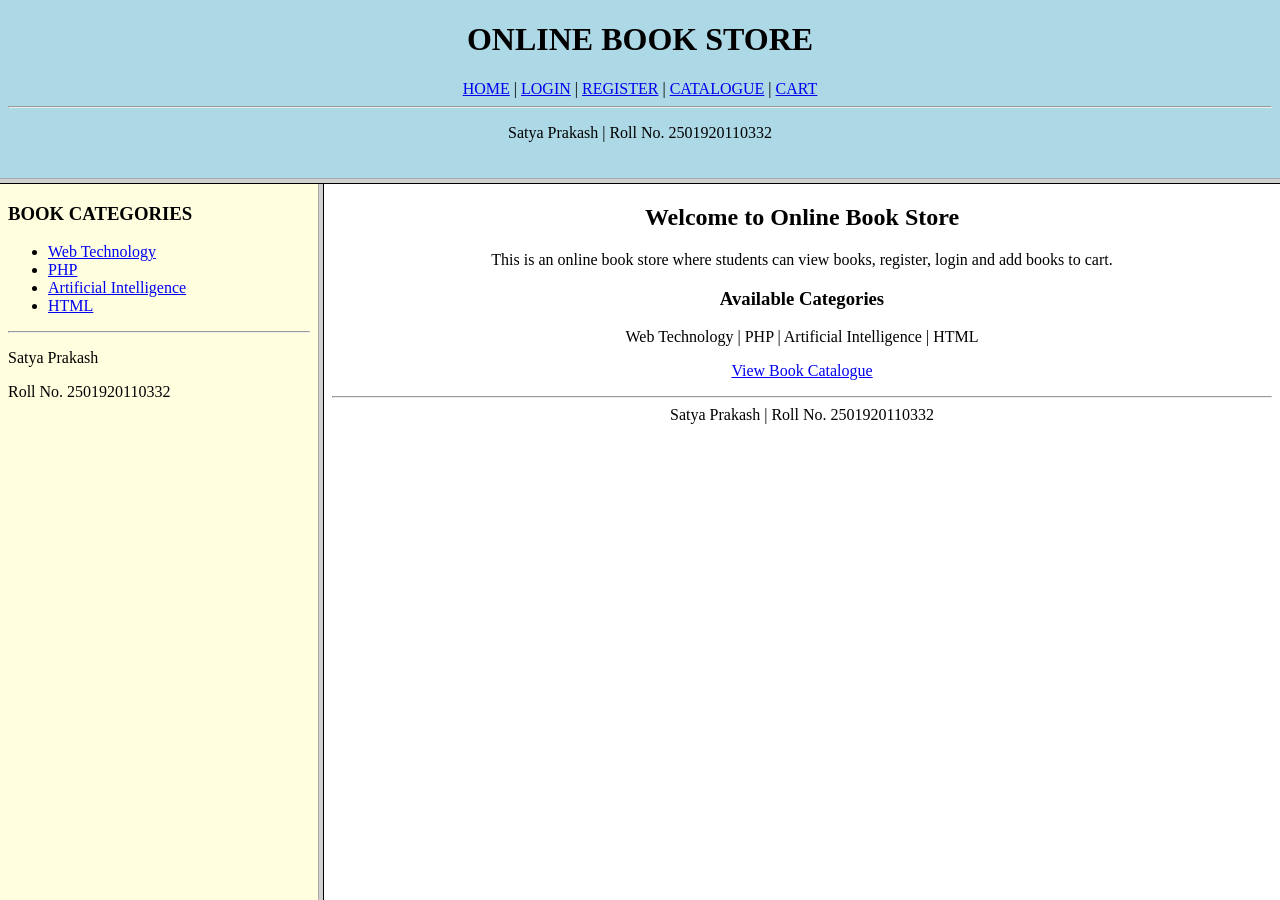
<file: index.html>
<!DOCTYPE html>
<html>
<head>
    <title>Online Book Store</title>
</head>

<frameset rows="20%,80%">
    <frame src="top.html" name="top">
    <frameset cols="25%,75%">
        <frame src="left.html" name="left">
        <frame src="right.html" name="right">
    </frameset>
</frameset>
</html>
</file>
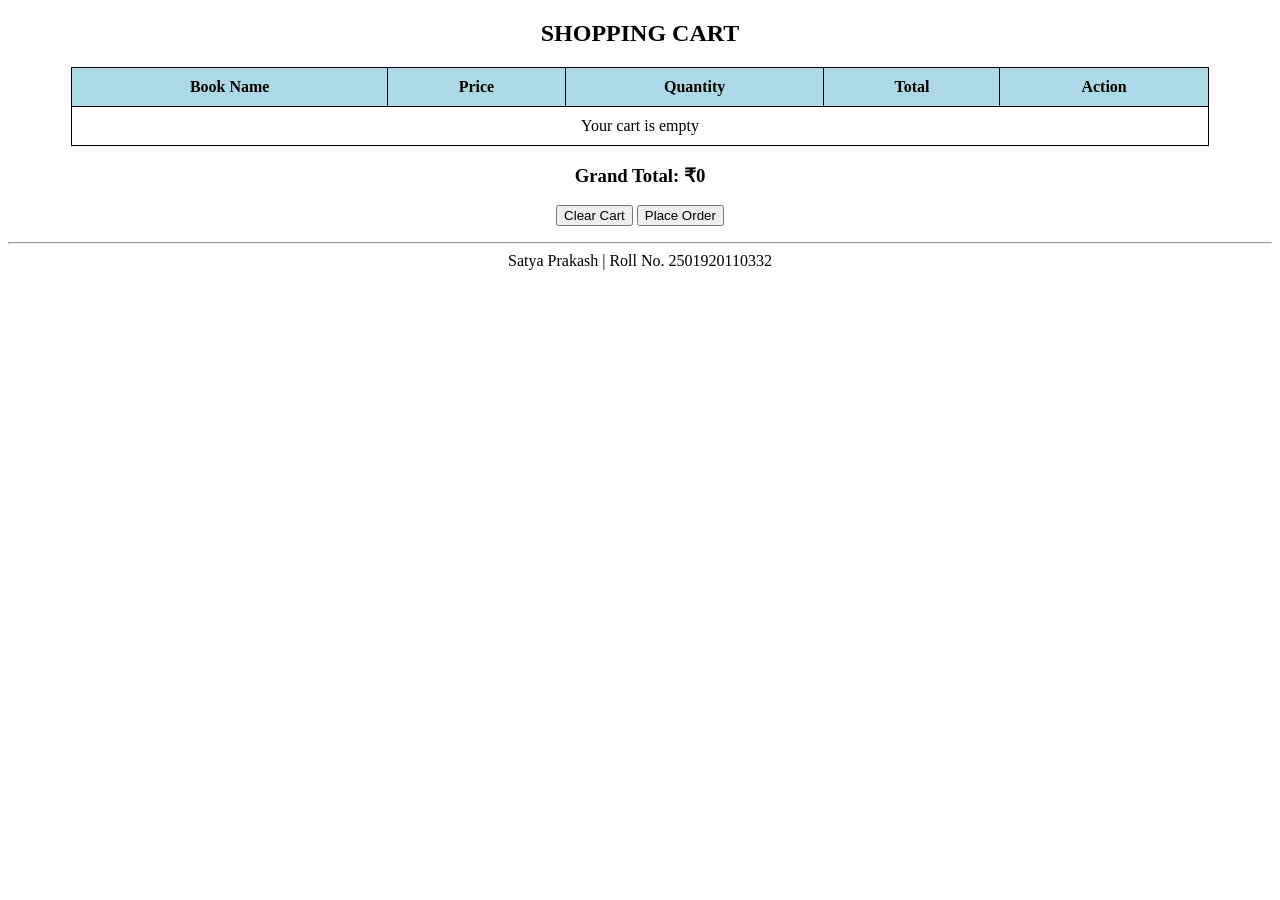
<file: cart.html>
<!DOCTYPE html>
<html>
<head>
    <title>Shopping Cart</title>
    <style>
        table {
            width: 90%;
            border-collapse: collapse;
        }

        th, td {
            border: 1px solid black;
            padding: 10px;
            text-align: center;
        }

        th {
            background-color: lightblue;
        }
    </style>
</head>
<body bgcolor="white" align="center">

    <h2>SHOPPING CART</h2>

    <table align="center">
        <thead>
            <tr>
                <th>Book Name</th>
                <th>Price</th>
                <th>Quantity</th>
                <th>Total</th>
                <th>Action</th>
            </tr>
        </thead>
        <tbody id="cartItems"></tbody>
    </table>

    <h3 id="grandTotal">Grand Total: ₹0</h3>

    <button onclick="clearCart()">Clear Cart</button>
    <button onclick="checkout()">Place Order</button>

    <p id="message"></p>

    <script>
        function displayCart() {
            let cart = JSON.parse(localStorage.getItem("bookCart")) || [];
            let table = document.getElementById("cartItems");
            let total = 0;

            table.innerHTML = "";

            if (cart.length === 0) {
                table.innerHTML =
                    '<tr><td colspan="5">Your cart is empty</td></tr>';
            }

            cart.forEach((book, index) => {
                let amount = book.price * book.quantity;
                total += amount;

                table.innerHTML += `
                    <tr>
                        <td>${book.name}</td>
                        <td>₹${book.price}</td>
                        <td>
                            <button onclick="changeQuantity(${index},-1)">-</button>
                            ${book.quantity}
                            <button onclick="changeQuantity(${index},1)">+</button>
                        </td>
                        <td>₹${amount}</td>
                        <td><button onclick="removeBook(${index})">Remove</button></td>
                    </tr>
                `;
            });

            document.getElementById("grandTotal").innerHTML =
                "Grand Total: ₹" + total;
        }

        function changeQuantity(index, change) {
            let cart = JSON.parse(localStorage.getItem("bookCart")) || [];

            if (!cart[index]) return;

            cart[index].quantity += change;

            if (cart[index].quantity <= 0) {
                cart.splice(index, 1);
            }

            localStorage.setItem("bookCart", JSON.stringify(cart));
            displayCart();
        }

        function removeBook(index) {
            let cart = JSON.parse(localStorage.getItem("bookCart")) || [];
            cart.splice(index, 1);
            localStorage.setItem("bookCart", JSON.stringify(cart));
            displayCart();
        }

        function clearCart() {
            localStorage.removeItem("bookCart");
            displayCart();
            document.getElementById("message").innerHTML = "Cart cleared.";
        }

        function checkout() {
            let cart = JSON.parse(localStorage.getItem("bookCart")) || [];

            if (cart.length === 0) {
                alert("Your cart is empty!");
                return;
            }

            alert("Order placed successfully! (Demo only)");
            localStorage.removeItem("bookCart");
            displayCart();
        }

        displayCart();
    </script>

    <hr>
    <footer>Satya Prakash | Roll No. 2501920110332</footer>
</body>
</html>
</file>
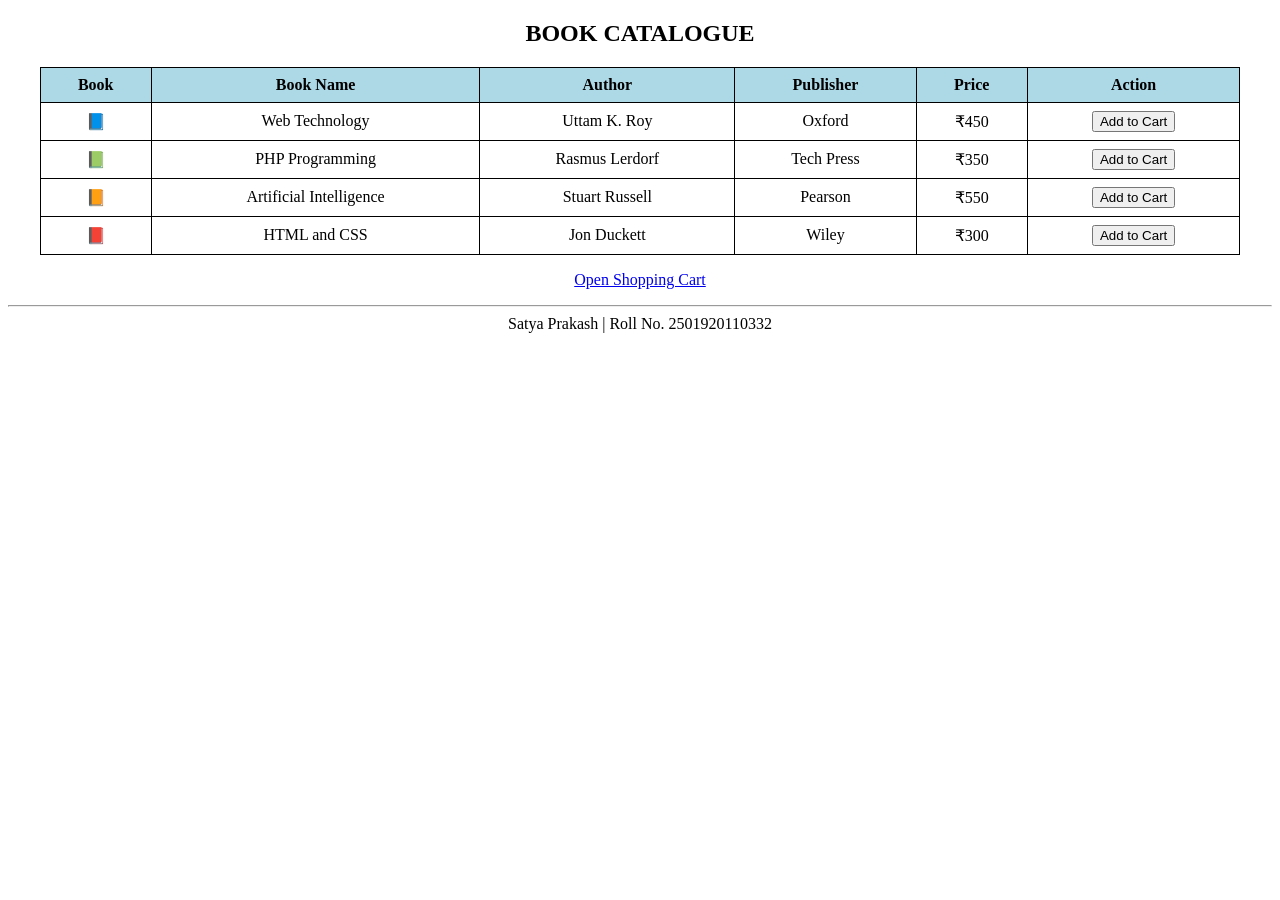
<file: catalogue.html>
<!DOCTYPE html>
<html>
<head>
    <title>Book Catalogue</title>
    <style>
        table {
            width: 95%;
            border-collapse: collapse;
        }

        th, td {
            border: 1px solid black;
            padding: 8px;
            text-align: center;
        }

        th {
            background-color: lightblue;
        }

        button {
            cursor: pointer;
        }
    </style>
</head>
<body bgcolor="white" align="center">

    <h2>BOOK CATALOGUE</h2>

    <table align="center">
        <tr>
            <th>Book</th>
            <th>Book Name</th>
            <th>Author</th>
            <th>Publisher</th>
            <th>Price</th>
            <th>Action</th>
        </tr>

        <tr id="wt">
            <td>📘</td>
            <td>Web Technology</td>
            <td>Uttam K. Roy</td>
            <td>Oxford</td>
            <td>₹450</td>
            <td><button onclick="addBook('Web Technology',450)">Add to Cart</button></td>
        </tr>

        <tr id="php">
            <td>📗</td>
            <td>PHP Programming</td>
            <td>Rasmus Lerdorf</td>
            <td>Tech Press</td>
            <td>₹350</td>
            <td><button onclick="addBook('PHP Programming',350)">Add to Cart</button></td>
        </tr>

        <tr id="ai">
            <td>📙</td>
            <td>Artificial Intelligence</td>
            <td>Stuart Russell</td>
            <td>Pearson</td>
            <td>₹550</td>
            <td><button onclick="addBook('Artificial Intelligence',550)">Add to Cart</button></td>
        </tr>

        <tr id="html">
            <td>📕</td>
            <td>HTML and CSS</td>
            <td>Jon Duckett</td>
            <td>Wiley</td>
            <td>₹300</td>
            <td><button onclick="addBook('HTML and CSS',300)">Add to Cart</button></td>
        </tr>
    </table>

    <p id="message"></p>
    <p><a href="cart.html">Open Shopping Cart</a></p>

    <script>
        function addBook(name, price) {
            let cart = JSON.parse(localStorage.getItem("bookCart")) || [];
            let book = cart.find(item => item.name === name);

            if (book) {
                book.quantity++;
            } else {
                cart.push({
                    name: name,
                    price: price,
                    quantity: 1
                });
            }

            localStorage.setItem("bookCart", JSON.stringify(cart));
            document.getElementById("message").innerHTML =
                name + " added to cart successfully!";
        }
    </script>

    <hr>
    <footer>Satya Prakash | Roll No. 2501920110332</footer>
</body>
</html>
</file>
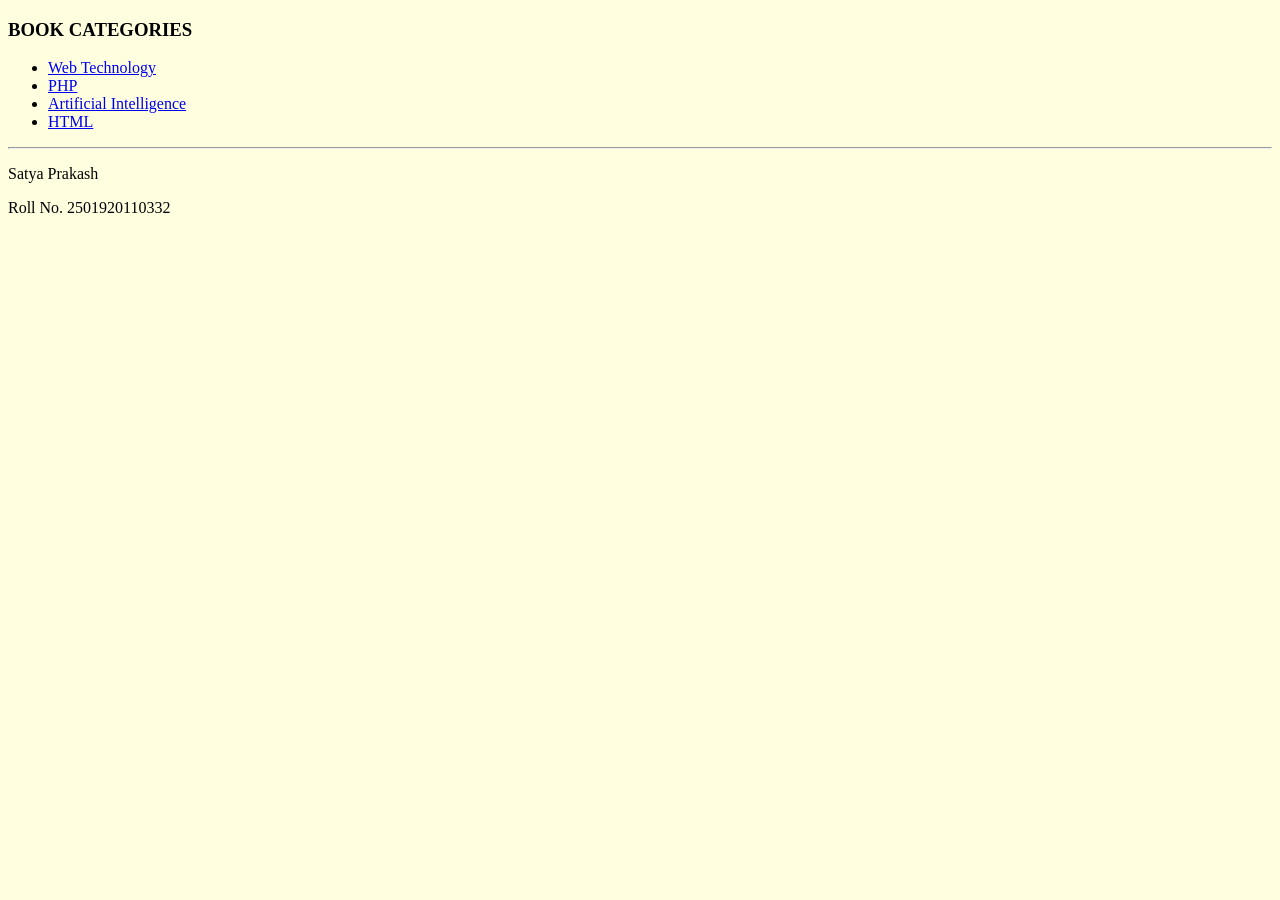
<file: left.html>
<!DOCTYPE html>
<html>
<head>
    <title>Book Categories</title>
</head>

<body bgcolor="lightyellow">
    <h3>BOOK CATEGORIES</h3>

    <ul>
        <li><a href="catalogue.html#wt" target="right">Web Technology</a></li>
        <li><a href="catalogue.html#php" target="right">PHP</a></li>
        <li><a href="catalogue.html#ai" target="right">Artificial Intelligence</a></li>
        <li><a href="catalogue.html#html" target="right">HTML</a></li>
    </ul>

    <hr>
    <p>Satya Prakash</p>
    <p>Roll No. 2501920110332</p>
</body>
</html>
</file>
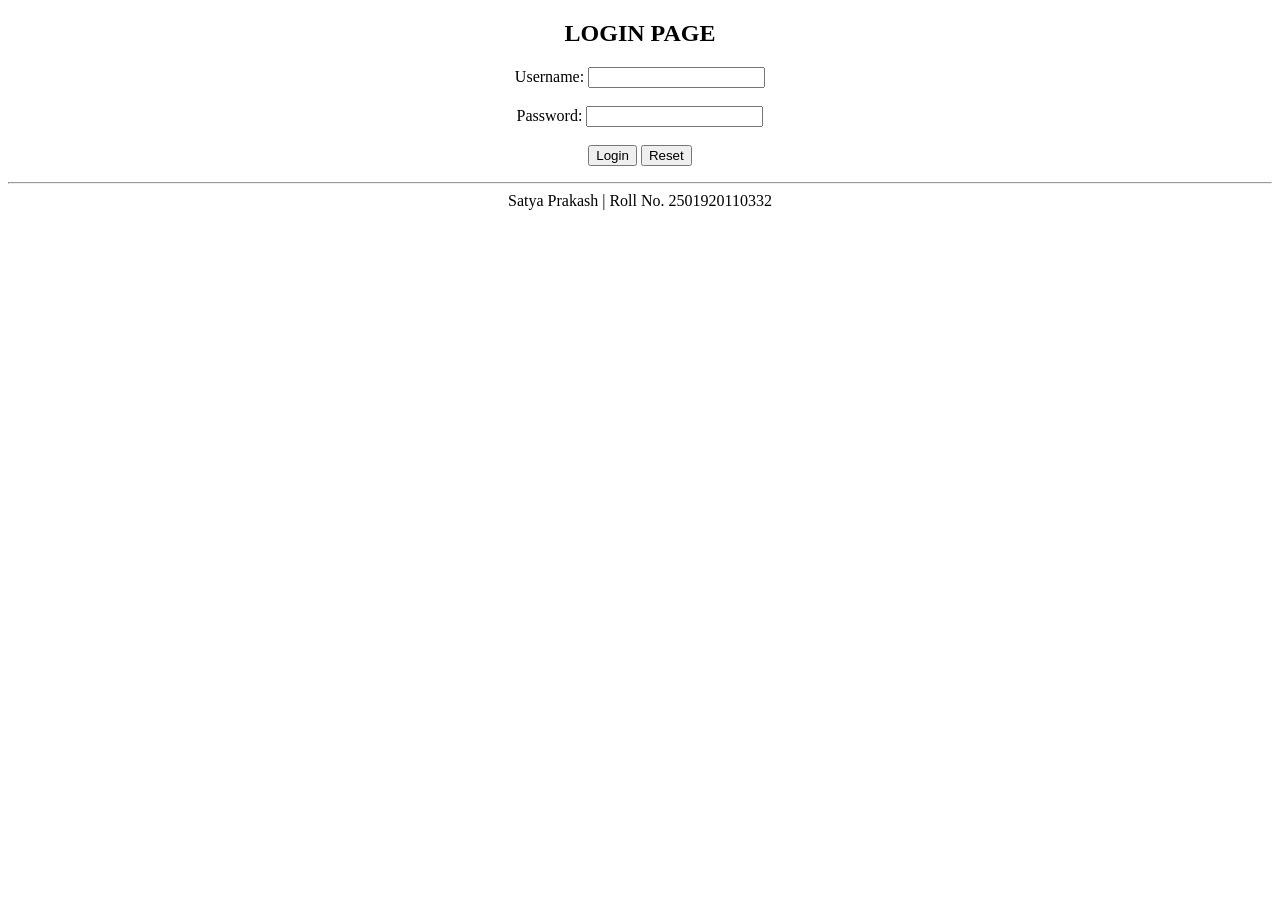
<file: login.html>
<!DOCTYPE html>
<html>
<head>
    <title>Login</title>
</head>
<body bgcolor="white" align="center">

    <h2>LOGIN PAGE</h2>

    <form onsubmit="return loginUser()">
        <label>Username:</label>
        <input type="text" id="username" required>
        <br><br>

        <label>Password:</label>
        <input type="password" id="password" required>
        <br><br>

        <input type="submit" value="Login">
        <input type="reset" value="Reset">
    </form>

    <p id="message"></p>

    <script>
        function loginUser() {
            let username = document.getElementById("username").value;
            let password = document.getElementById("password").value;

            if (username.trim() === "" || password.trim() === "") {
                alert("Please enter username and password");
                return false;
            }

            document.getElementById("message").innerHTML =
                "Login form submitted successfully (demo).";
            return false;
        }
    </script>

    <hr>
    <footer>Satya Prakash | Roll No. 2501920110332</footer>
</body>
</html>
</file>
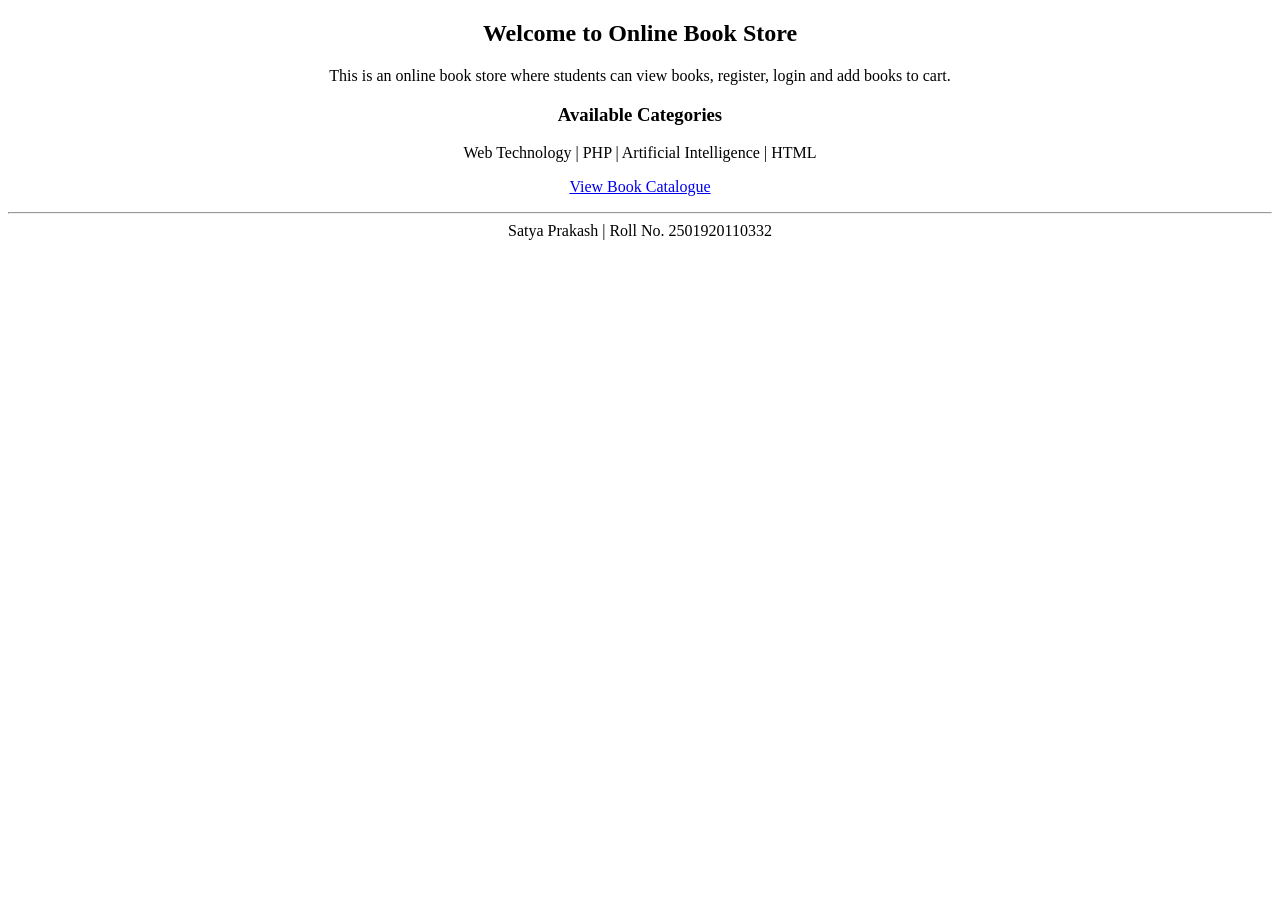
<file: right.html>
<!DOCTYPE html>
<html>
<head>
    <title>Welcome</title>
</head>

<body bgcolor="white" align="center">
    <h2>Welcome to Online Book Store</h2>

    <p>
        This is an online book store where students can
        view books, register, login and add books to cart.
    </p>

    <h3>Available Categories</h3>
    <p>Web Technology | PHP | Artificial Intelligence | HTML</p>

    <p>
        <a href="catalogue.html">View Book Catalogue</a>
    </p>

    <hr>
    <footer>
        Satya Prakash | Roll No. 2501920110332
    </footer>
</body>
</html>
</file>
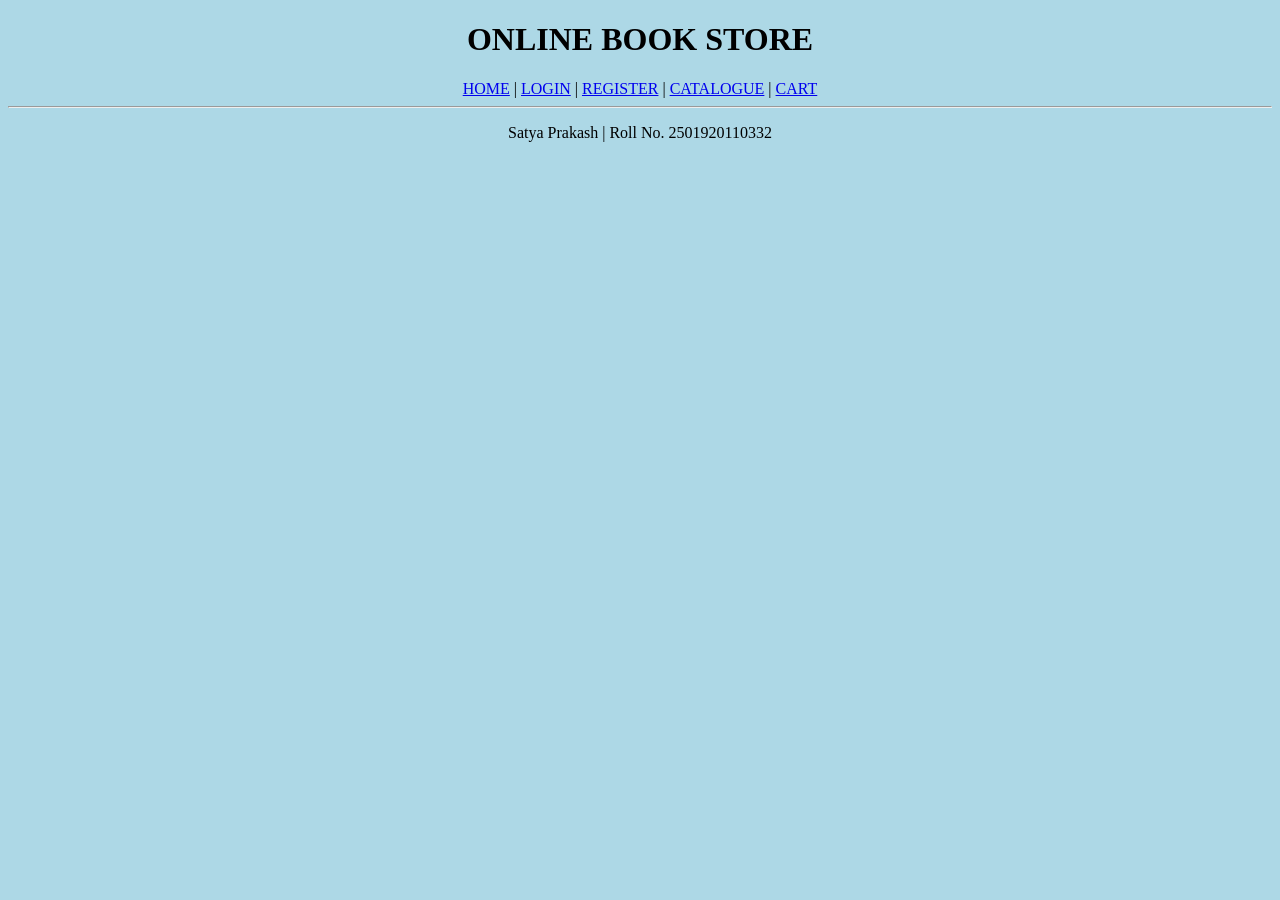
<file: top.html>
<!DOCTYPE html>
<html>
<head>
    <title>Online Book Store Header</title>
</head>
<body bgcolor="lightblue" align="center">

    <h1>ONLINE BOOK STORE</h1>

    <a href="right.html" target="right">HOME</a> |
    <a href="login.html" target="right">LOGIN</a> |
    <a href="registration.html" target="right">REGISTER</a> |
    <a href="catalogue.html" target="right">CATALOGUE</a> |
    <a href="cart.html" target="right">CART</a>

    <hr>
    <p>Satya Prakash | Roll No. 2501920110332</p>

</body>
</html>
</file>
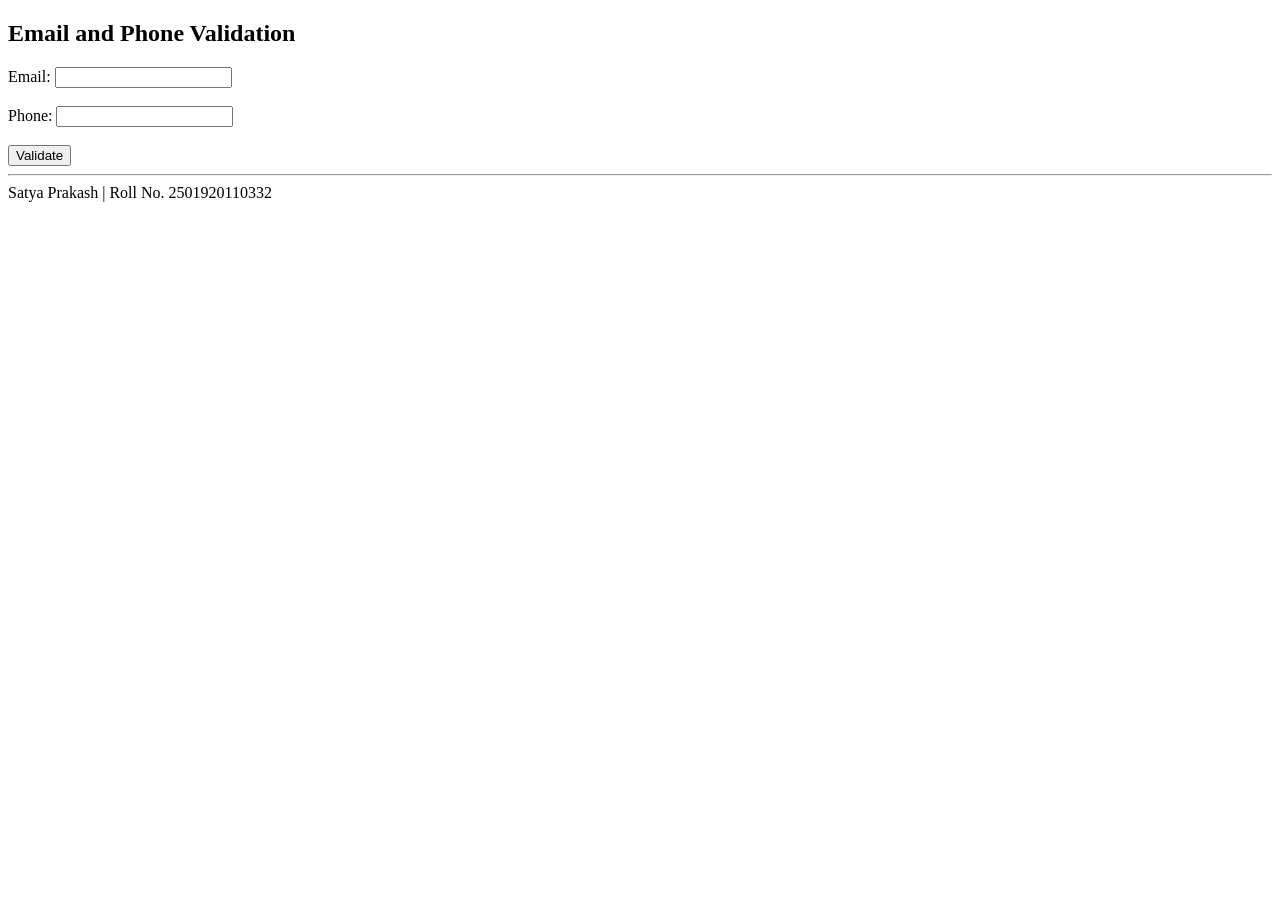
<file: validation2.html>
<!DOCTYPE html>
<html>
<head>
    <title>Email and Phone Validation</title>
</head>
<body>
    <h2>Email and Phone Validation</h2>

    <form onsubmit="return validateDetails()">
        Email:
        <input type="text" id="email" required>
        <br><br>

        Phone:
        <input type="text" id="phone" required>
        <br><br>

        <input type="submit" value="Validate">
    </form>

    <script>
        function validateDetails() {
            let email = document.getElementById("email").value.trim();
            let phone = document.getElementById("phone").value.trim();

            let emailPattern = /^[^\s@]+@[^\s@]+\.[^\s@]+$/;
            let phonePattern = /^[0-9]{10}$/;

            if (!emailPattern.test(email)) {
                alert("Please enter a valid email");
                return false;
            }

            if (!phonePattern.test(phone)) {
                alert("Phone number must be 10 digits");
                return false;
            }

            alert("Details are valid");
            return false;
        }
    </script>

    <hr>
    <footer>Satya Prakash | Roll No. 2501920110332</footer>
</body>
</html>
</file>
